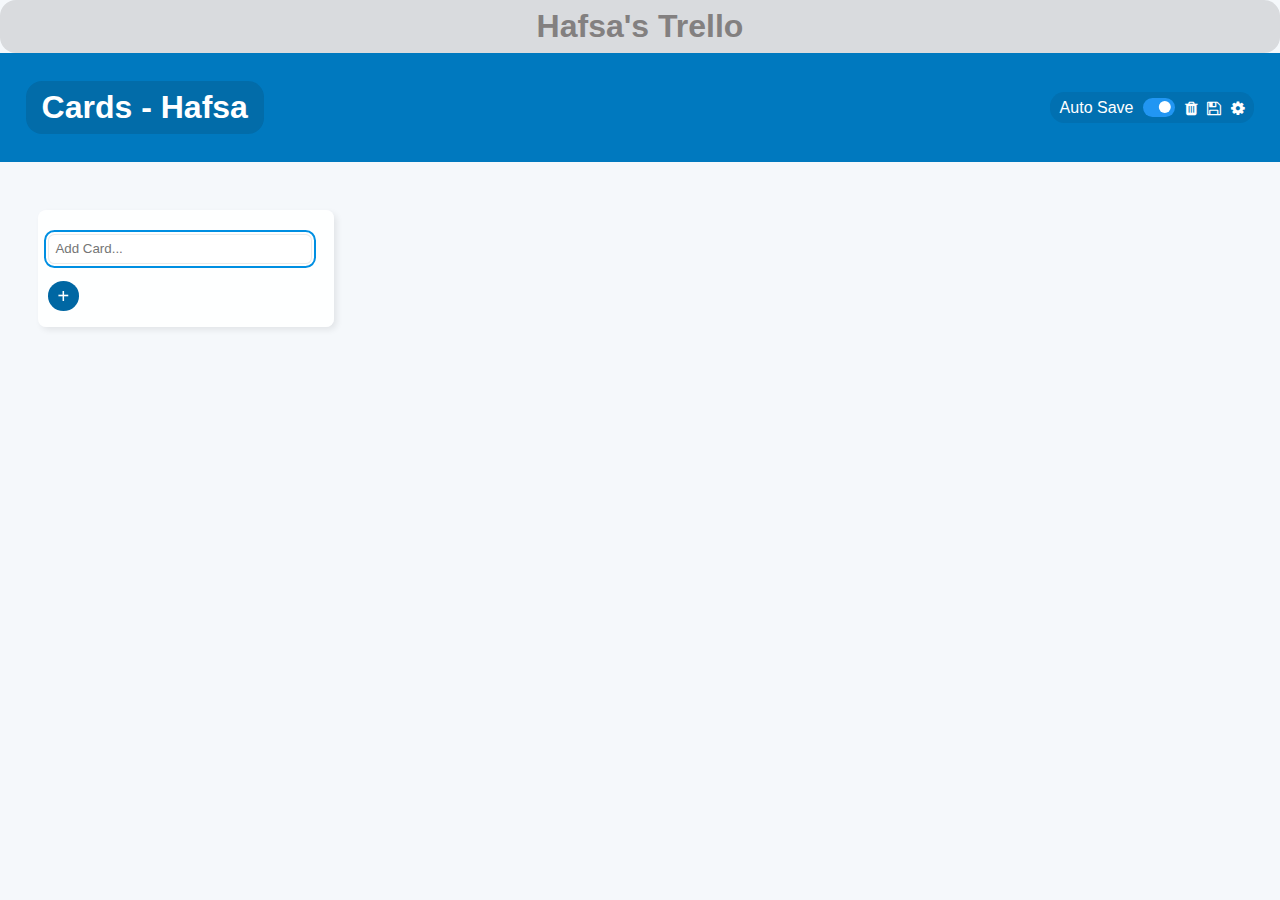
<file: index.html>
<!DOCTYPE html>
<html lang="en">
<head>
  <meta charset="UTF-8" />
  <meta http-equiv="X-UA-Compatible" content="IE=edge" />
  <meta name="viewport" content="width=device-width, initial-scale=1.0"/>
  <title>Cards - Hafsa</title>

  <!-- Styles -->
  <link rel="stylesheet" href="index.css" />

  <!-- Font Awesome (icons) -->
  <link rel="stylesheet" href="https://cdnjs.cloudflare.com/ajax/libs/font-awesome/4.7.0/css/font-awesome.min.css" crossorigin="anonymous" />
</head>
<body>
    <h1 id="title1" class="text-align-center">Hafsa's Trello</h1>

  <header>
    <div class="header-flex">
      <!-- Hamburger button (left) -->
      <span id="sidebar-button" class="sidebar-button"><i class="fa fa-list"></i></span>

      <!-- Title -->
      <h1 id="title" class="text-align-center">Cards - Hafsa</h1>

      <!-- Actions (right) -->
      <span class="title-actions-container" aria-hidden="false">
        <label for="auto-save" class="auto-save-text">Auto Save</label>
        <label class="switch" id="auto-save-label">
           <input id="auto-save" type="checkbox" checked>
           <span class="slider round"></span>
        </label>
        <i title="Delete this board." id="delete-button" class="fa fa-trash"></i>
        <i title="Save all boards." id="save-button" class="fa fa-floppy-o"></i>
        <i title="Settings" id="settings-button" class="fa fa-gear"></i>
      </span>
    </div>
  </header>

  <!-- Sidebar -->
  <div id="sidebar" class="sidenav" aria-hidden="true">
    <span id="sidebar-close" class="sidebar-close">&times;</span>
    <p class="is-title">Boards</p>
    <ul id="boards-list">
      <!-- Boards will be listed here... -->
    </ul>

    <div class="flex-col">
      <input type="text" id="add-board-text" name="add-board" placeholder="Add Board...">
      <button id="add-board-button">Add Board</button>
    </div>
  </div>

  <!-- Context menu -->
  <div id="card-context-menu" class="context-menu" role="menu" aria-hidden="true">
    <ul>
      <li id="card-context-menu-delete">Delete</li>
      <li id="card-context-menu-clear">Clear</li>
      <li id="card-context-menu-duplicate">Duplicate</li>
    </ul>
  </div>

  <!-- Main -->
  <div class="container" id="main-container">
    <div id="cards-container">
      <div id="add-card" class="parent-card add-card-box">
        <input maxlength="128" type="text" id="add-card-text" name="add-card" placeholder="Add Card..." autofocus>
        <button id="add-card-button" class="plus-button">+</button>
      </div>
    </div>
  </div>

  <!-- Alerts -->
  <div id="alert-container">
    <div id="alerts"></div>
  </div>

  <!-- Confirm Dialog -->
  <div id="confirm-dialog" class="modal" aria-hidden="true">
    <div class="dialog-content">
      <span id="confirm-dialog-close" class="confirm-dialog-close">&times;</span>
      <div id="confirm-dialog-text" class="confirm-dialog-text"></div>
      <div class="confirm-dialog-actions">
        <button id="confirm-dialog-cancel" class="confirm-dialog-cancel"> Cancel </button>
        <button id="confirm-dialog-confirm" class="confirm-dialog-confirm"> Confirm </button>
      </div>
    </div>
  </div>

  <!-- JS -->
  <script src="index.js"></script>
</body>
</html>
</file>
<file: index.css>
:root {
  --primary-color: rgb(105, 73, 255);
  --primary-color-dark: rgb(65, 0, 180);
  --secondary-color: rgb(250, 249, 255);
  --accent-color: rgb(163, 125, 255);
  --danger-color: rgb(240, 70, 111);
  --bg-color: #f3f3f3;
  --bg-color-dark: rgb(209, 209, 209);
  --color: rgb(60, 60, 60);
}

/* Scrollbar */
::-webkit-scrollbar {
  height: 0.7rem;
  width: 0.6rem;
}
::-webkit-scrollbar-track {
  background: transparent;
}
::-webkit-scrollbar-thumb {
  background: var(--primary-color);
  border-radius: 1rem;
}
::-webkit-scrollbar-thumb:hover {
  background: var(--primary-color-dark);
}

html,
body {
  margin: 0;
  padding: 0;
  height: 100%;
}
body {
  background-color: var(--bg-color);
  font-family: sans-serif;
  display: flex;
  flex-direction: column;
  overflow: hidden;
}

.container {
  flex-grow: 1;
  width: 80%;
  margin: 0 auto;
  padding: 1rem;
}

header {
  background-color: var(--primary-color);
  color: white;
  padding: 1rem 0;
}
header h1 {
  margin: 0;
  font-size: 2rem;
}
.header-flex {
  display: flex;
  justify-content: space-between;
  align-items: center;
  gap: 1rem;
}

button {
  background-color: var(--primary-color);
  color: white;
  border: none;
  padding: 0.5rem 1rem;
  cursor: pointer;
  border-radius: 0.25rem;
  transition: 0.2s ease-in-out;
}
button:hover {
  background-color: var(--primary-color-dark);
}
button:disabled {
  background-color: grey;
  cursor: not-allowed;
}

/* Sidebar */
.sidenav {
  height: 100%;
  width: 15rem;
  position: fixed;
  z-index: 10;
  top: 0;
  left: -15rem;
  background-color: var(--primary-color);
  overflow-x: hidden;
  padding-top: 3.5rem;
  transition: 0.5s;
  color: white;
}
.sidenav a {
  padding: 0.5rem 1.5rem;
  text-decoration: none;
  font-size: 1.25rem;
  color: white;
  display: block;
  transition: 0.2s;
}
.sidenav a:hover {
  background-color: var(--primary-color-dark);
}
.sidenav .closebtn {
  position: absolute;
  top: 0;
  right: 1rem;
  font-size: 2rem;
  margin-left: 3rem;
}
#sidebar-button {
  font-size: 2rem;
  cursor: pointer;
}

/* Cards */
#cards-container {
  display: flex;
  gap: 1rem;
  overflow-x: auto;
  padding: 1rem 0;
}
.parent-card {
  background-color: var(--secondary-color);
  border-radius: 0.5rem;
  padding: 1rem;
  min-width: 18rem;
}
.parent-card h3 {
  margin-top: 0;
}
.sub-card {
  background-color: white;
  margin: 0.5rem 0;
  padding: 0.5rem;
  border-radius: 0.25rem;
  cursor: pointer;
  border: 1px solid var(--bg-color-dark);
  transition: 0.2s;
}
.sub-card:hover {
  background-color: var(--bg-color-dark);
}

/* Alerts */
.alerts-container {
  position: fixed;
  top: 1rem;
  right: 1rem;
  z-index: 100;
  display: flex;
  flex-direction: column;
  gap: 0.5rem;
}
.alert {
  background-color: var(--primary-color);
  color: white;
  padding: 0.75rem 1.25rem;
  border-radius: 0.25rem;
  opacity: 0;
  transform: translateX(100%);
  animation: slideIn 0.5s forwards;
}
.alert.success {
  background-color: green;
}
.alert.error {
  background-color: var(--danger-color);
}
@keyframes slideIn {
  to {
    opacity: 1;
    transform: translateX(0);
  }
}

/* Dialog */
.dialog {
  display: none;
  position: fixed;
  z-index: 200;
  left: 0;
  top: 0;
  width: 100%;
  height: 100%;
  background-color: rgba(0, 0, 0, 0.5);
  justify-content: center;
  align-items: center;
}
.dialog-content {
  background-color: white;
  padding: 1rem;
  border-radius: 0.5rem;
  width: 20rem;
  max-width: 90%;
}
.dialog-actions {
  display: flex;
  justify-content: flex-end;
  gap: 0.5rem;
}

/* Context menu */
.context-menu {
  display: none;
  position: absolute;
  background-color: white;
  border: 1px solid var(--bg-color-dark);
  border-radius: 0.25rem;
  box-shadow: 0 2px 5px rgba(0, 0, 0, 0.2);
  z-index: 1000;
}
.context-menu ul {
  list-style: none;
  padding: 0;
  margin: 0;
}
.context-menu li {
  padding: 0.5rem 1rem;
  cursor: pointer;
}
.context-menu li:hover {
  background-color: var(--bg-color-dark);
}

/* Input */
input[type="text"] {
  width: 100%;
  padding: 0.5rem;
  border: 1px solid var(--bg-color-dark);
  border-radius: 0.25rem;
  margin: 0.5rem 0;
}

/* ================= 📱 Responsive Design ================= */
@media (max-width: 1200px) {
  .container {
    width: 95%;
  }
  #cards-container {
    gap: 0.5rem;
  }
  .parent-card {
    min-width: 16rem;
  }
}

@media (max-width: 900px) {
  .header-flex {
    flex-direction: column;
    align-items: flex-start;
    gap: 0.5rem;
  }
  .title-actions-container,
  #sidebar-button,
  #title {
    width: 100%;
    justify-content: center;
  }
  #cards-container {
    flex-wrap: wrap;
    justify-content: center;
  }
  .parent-card {
    min-width: 100%;
    max-width: 25rem;
  }
}

@media (max-width: 600px) {
  body {
    overflow-y: auto;
  }
  .header-flex {
    flex-direction: column;
    align-items: center;
    text-align: center;
  }
  .title-actions-container {
    flex-direction: column;
    gap: 0.3rem;
  }
  #cards-container {
    flex-direction: column;
    align-items: stretch;
    gap: 1rem;
  }
  .parent-card {
    width: 100%;
    margin: 0 auto;
  }
  .dialog-content {
    width: 90%;
  }
  input[type="text"] {
    width: 100%;
  }
}
#sidebar-button {
  display: none !important;
}
:root {
  --primary-color-light: #008fe2;
  --primary-color: #0079bf;
  --primary-color-dark: hsl(202, 100%, 32%);
  --secondary-color: white;
  --bg: #f5f8fb;
  --card-bg: #d9dfe9;
}

/* Scrollbar */
::-webkit-scrollbar {
  width: 10px;
  height: 10px;
}
::-webkit-scrollbar-track {
  background: transparent;
  border-radius: 10px;
}
::-webkit-scrollbar-thumb {
  background: var(--primary-color-light);
  border-radius: 10px;
}

/* Basic reset */
* {
  box-sizing: border-box;
}
html,
body {
  height: 100%;
  margin: 0;
  font-family: Roboto, -apple-system, BlinkMacSystemFont, "Segoe UI",
    "Helvetica Neue", sans-serif;
  background: var(--bg);
  color: #111;
}
body {
  overflow-y: auto;
}

/* Header */
.header-flex {
  display: flex;
  align-items: center;
  justify-content: space-between;
  padding: 0.75rem 2%;
  gap: 1rem;
}
#title {
  color: #fff;
  margin: 0;
  font-weight: 600;
  background: rgba(14, 14, 14, 0.12);
  padding: 0.5rem 1rem;
  border-radius: 1rem;
}
#title1 {
  color: #838080;
  margin: 0;
  font-weight: 600;
  background: rgba(14, 14, 14, 0.12);
  padding: 0.5rem 1rem;
  border-radius: 1rem;
}
.header-flex .title-actions-container {
  display: flex;
  align-items: center;
  gap: 0.6rem;
  background: rgba(14, 14, 14, 0.08);
  padding: 0.35rem 0.6rem;
  border-radius: 0.9rem;
}

/* Sidebar button (hamburger) */
.sidebar-button {
  display: flex;
  align-items: center;
  justify-content: center;
  background: rgba(14, 14, 14, 0.12);
  padding: 0.3rem 0.6rem;
  border-radius: 0.6rem;
  cursor: pointer;
  color: #fff;
  font-size: 1.15rem;
}

/* Sidebar */
.sidenav {
  height: 100%;
  width: 0;
  position: fixed;
  z-index: 200;
  top: 0;
  left: 0;
  background-color: #233138;
  overflow-x: hidden;
  transition: width 0.3s ease;
  padding-top: 4rem;
  color: #fff;
  box-shadow: none;
}
.sidenav.open {
  box-shadow: 100px 100px 0 100vw rgba(0, 0, 0, 0.45);
}
.sidenav p.is-title {
  font-size: 1.25rem;
  color: #cfcfcf;
  text-align: center;
  margin: 0 0 1rem 0;
}
.sidenav > ul {
  list-style: none;
  padding: 0 1rem;
  margin: 0 0 1rem 0;
}
.sidenav > ul > li {
  background: #f3f3f3;
  color: #111;
  padding: 0.5rem;
  margin: 0.5rem 1rem;
  border-radius: 0.5rem;
  box-shadow: 2px 2px var(--primary-color-light);
  cursor: pointer;
}
.sidenav .flex-col {
  display: flex;
  flex-direction: column;
  gap: 0.5rem;
  padding: 1rem;
}
.sidenav input[type="text"] {
  padding: 0.5rem;
  border-radius: 0.4rem;
  border: none;
  width: calc(100% - 2rem);
}
.sidenav #sidebar-close {
  position: absolute;
  top: 0.5rem;
  right: 1rem;
  color: #ddd;
  font-size: 1.8rem;
  cursor: pointer;
}

/* Container & cards area */
.container {
  width: min(99%, 90.5rem);
  margin: 1rem auto;
  overflow-x: auto;
  min-height: 70vh;
  padding-bottom: 2rem;
}
#cards-container {
  display: flex;
  gap: 0.85rem;
  align-items: flex-start;
  padding: 1rem;
}

/* Card column */
.parent-card {
  flex-shrink: 0;
  padding: 1rem 0.6rem;
  background-color: var(--card-bg);
  border-radius: 0.5rem;
  width: 18.5rem;
  box-shadow: 3px 3px 6px rgba(0, 0, 0, 0.08);
}
.card-title {
  font-size: 1.1rem;
  margin: 0;
  padding: 0;
}
.parent-card > span {
  display: flex;
  align-items: center;
  justify-content: space-between;
  gap: 0.6rem;
  padding: 0 0.4rem;
}
.parent-card > ul {
  list-style: none;
  padding: 0.6rem;
  max-height: 18rem;
  overflow-y: auto;
  margin: 0.5rem 0 0 0;
}
.parent-card > ul > li {
  display: flex;
  justify-content: space-between;
  align-items: center;
  gap: 0.8rem;
  background: #f3f3f3;
  padding: 0.5rem;
  margin-bottom: 0.6rem;
  border-radius: 0.4rem;
  box-shadow: 0 2px rgba(0, 0, 0, 0.06);
}
.parent-card input[type="text"],
.parent-card textarea {
  width: calc(100% - 0.8rem);
  padding: 0.4rem;
  border-radius: 0.4rem;
  border: 1px solid rgba(0, 0, 0, 0.08);
}

/* Add-card box (first box) */
.add-card-box {
  background: rgba(255, 255, 255, 0.9);
  display: flex;
  flex-direction: column;
  align-items: flex-start;
  gap: 0.6rem;
  min-height: 4.2rem;
  justify-content: center;
}
.plus-button {
  border: none;
  font-size: 1.25rem;
  border-radius: 50%;
  background: var(--primary-color-dark);
  color: #fff;
  padding: 0.2rem 0.6rem;
  cursor: pointer;
}

/* Context menu */
.context-menu {
  background: #ebebeb;
  border-radius: 0.25rem;
  box-shadow: 0 2px 8px rgba(0, 0, 0, 0.12);
  position: fixed;
  z-index: 300;
  width: 150px;
  display: none;
  transform: scale(0);
  transform-origin: top left;
  transition: transform 160ms ease;
}
.context-menu.visible {
  display: block;
  transform: scale(1);
}
.context-menu ul {
  list-style: none;
  padding: 0;
  margin: 0;
}
.context-menu li {
  padding: 0.5rem 0.6rem;
  cursor: pointer;
}
.context-menu li:hover {
  background: #d9d9d9;
}

/* Alerts */
#alerts {
  position: fixed;
  bottom: 20px;
  right: 40px;
  display: flex;
  flex-direction: column;
  gap: 1rem;
  z-index: 400;
}
.alert {
  background: #fff;
  color: #111;
  padding: 0.4rem 1rem;
  border-left: 5px solid red;
  border-radius: 0.5rem;
  box-shadow: 2px 2px 6px rgba(0, 0, 0, 0.12);
}
.animate-hidden {
  visibility: hidden;
  opacity: 0;
  transition: visibility 0s 0.35s, opacity 0.35s linear;
}

/* Modal / dialog */
.modal {
  display: none;
  position: fixed;
  z-index: 500;
  left: 0;
  top: 0;
  width: 100%;
  height: 100%;
  background: rgba(0, 0, 0, 0.4);
  align-items: center;
  justify-content: center;
}
.dialog-content {
  background: #fff;
  margin: auto;
  padding: 1rem;
  border-radius: 0.5rem;
  width: 32rem;
  max-width: 92%;
}
.confirm-dialog-close {
  float: right;
  font-size: 22px;
  cursor: pointer;
  color: #888;
}

/* small helpers */
.text-align-center {
  text-align: center;
}
.text-fix {
  word-break: break-word;
  margin: 0.6rem 0;
}
.unselectable {
  user-select: none;
}

/* Slider switch */
.switch {
  position: relative;
  width: 2rem;
  height: 1.2rem;
  display: inline-block;
}
.switch input {
  opacity: 0;
  width: 0;
  height: 0;
}
.slider {
  position: absolute;
  inset: 0;
  background: #ccc;
  border-radius: 34px;
  transition: 0.3s;
}
.slider:before {
  content: "";
  position: absolute;
  height: 0.75rem;
  width: 0.75rem;
  left: 0.2rem;
  bottom: 0.25rem;
  background: #fff;
  border-radius: 50%;
  transition: 0.3s;
}
input:checked + .slider {
  background: #2196f3;
}
input:checked + .slider:before {
  transform: translateX(0.8rem);
}

/* Responsive rules */
@media (max-width: 1200px) {
  .container {
    width: 95%;
  }
  .parent-card {
    width: 16.5rem;
  }
  #cards-container {
    gap: 0.6rem;
  }
}

@media (max-width: 900px) {
  .header-flex {
    flex-direction: row;
    gap: 0.5rem;
    align-items: center;
  }
  .title-actions-container {
    display: none;
  } /* hide right actions to save space (can toggle if you want) */
  .sidebar-button {
    display: block;
  }
  #cards-container {
    flex-wrap: wrap;
    justify-content: flex-start;
    padding: 0.6rem;
  }
  .parent-card {
    width: 100%;
    max-width: 28rem;
    margin: 0.3rem 0;
  }
  .sidenav {
    padding-top: 3.5rem;
  }
  .sidenav.open {
    width: 80%;
  } /* mobile width when open */
}

@media (max-width: 600px) {
  .header-flex {
    flex-direction: row;
    justify-content: space-between;
    padding: 0.6rem 1rem;
  }
  .title-actions-container {
    display: none;
  }
  .sidenav.open {
    width: 100%;
    left: 0;
  }
  .parent-card {
    width: 100%;
  }
  .dialog-content {
    width: 90%;
  }
}

/* Accessibility focus */
:focus {
  outline: 2px solid var(--primary-color-light);
  outline-offset: 2px;
}
</file>
